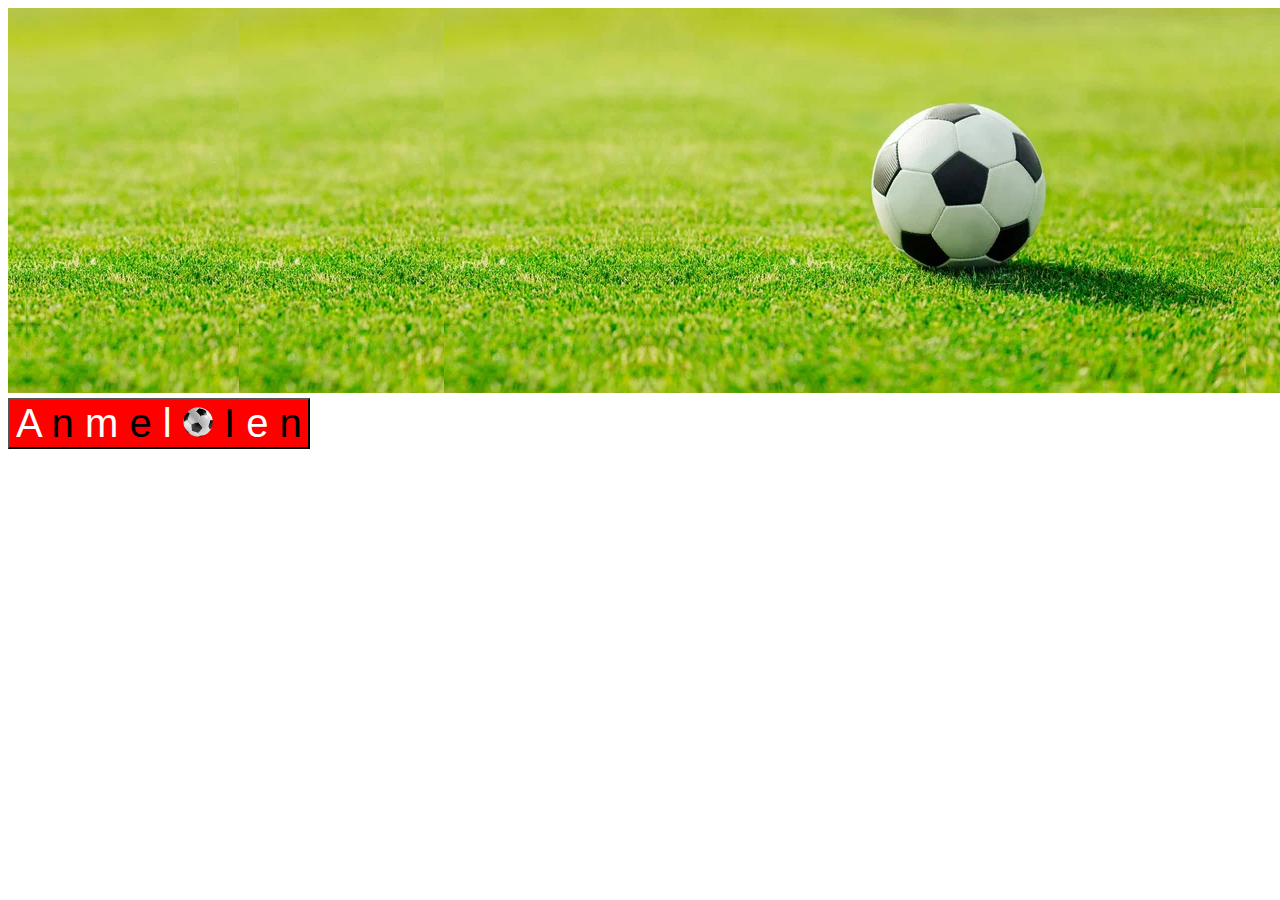
<file: index.html>
<!DOCTYPE html>
<html lang="de">
<head>
	<meta charset="UTF-8">
	<meta name="viewport" content="width=device-width, initial-scale=1.0">
	<title>Arminia Bier bestellt</title>
	<link rel="stylesheet" href="css/style.css">
</head>
<body>
	<header>
		<img id = "header" src="img/header.png" alt="">
	</header>
	<div>
		<button id = "button">
			<span>A</span>
			n
			<span>m</span>
			e
			<span>l</span>
			<img id = "ball" src="img/ball.png" alt="">
			I
			<span>e</span>
			n
			</button>
	</div>
	<footer>
		
	</footer>
</body>
</html>
</file>
<file: css/style.css>
header{
	width: 100%;
    text-align: center;

}
#button{
	font-size: 40px;
	background-color: red;
	
}
#ball{
	width: 30px;
	height: 30px;
}
span{
	color: white;
}
</file>
